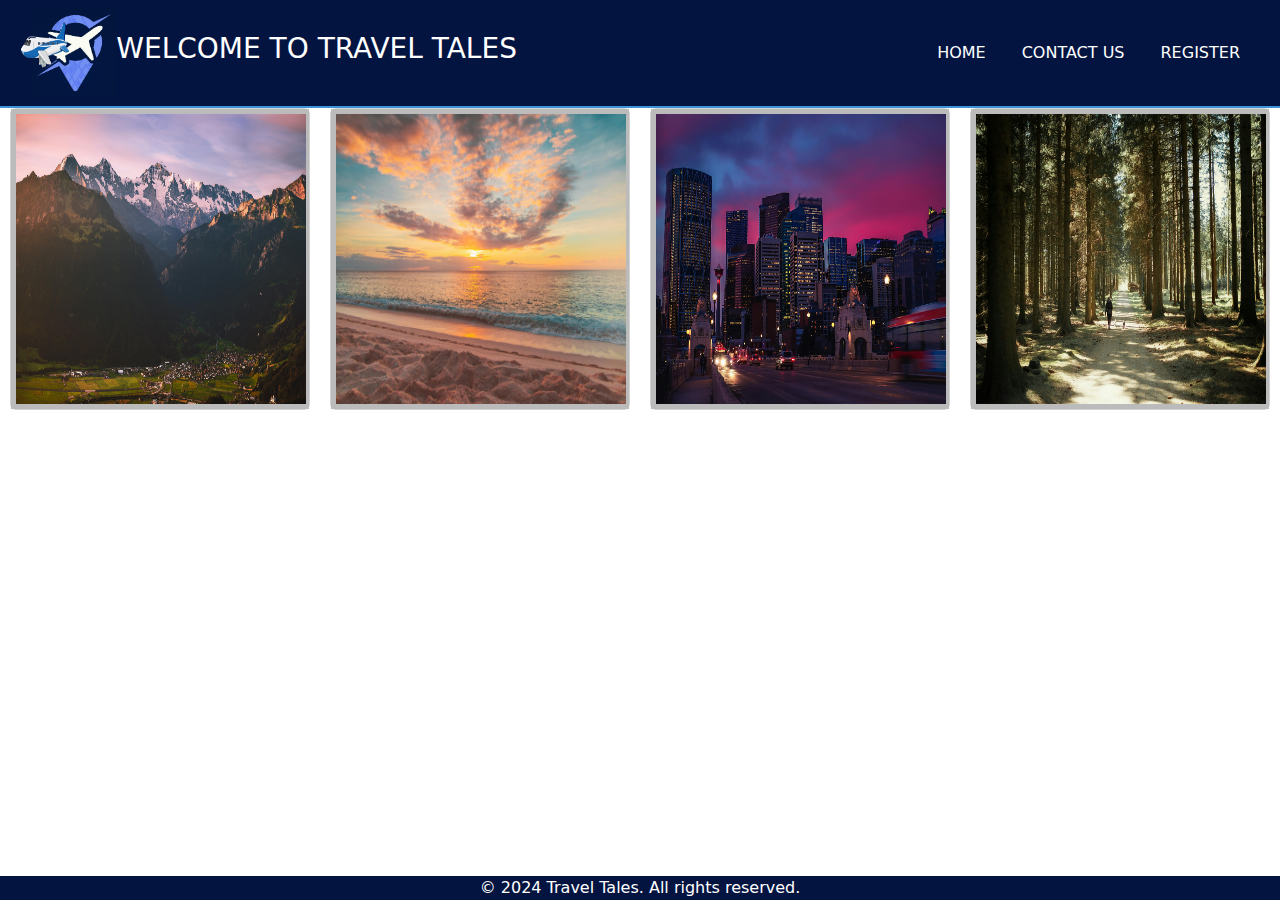
<file: index.html>
<!DOCTYPE html>
<html lang="en">
  <head>
    <meta charset="UTF-8" />
    <meta name="viewport" content="width=device-width, initial-scale=1.0" />
    <title>Travel Tales</title>
    <link rel="stylesheet" href="css/style.css" />
    <script src="js/script.js"></script>
  </head>
  <body>
    <header class="header"></header>
    <main>
      <div class="gallery" id="gallery"></div>
      <br />
      <img id="movingImage" src="images/moving-img.png" alt="Moving Image">
    </main>
    <footer class="footer"></footer>
  </body>
</html>
</file>
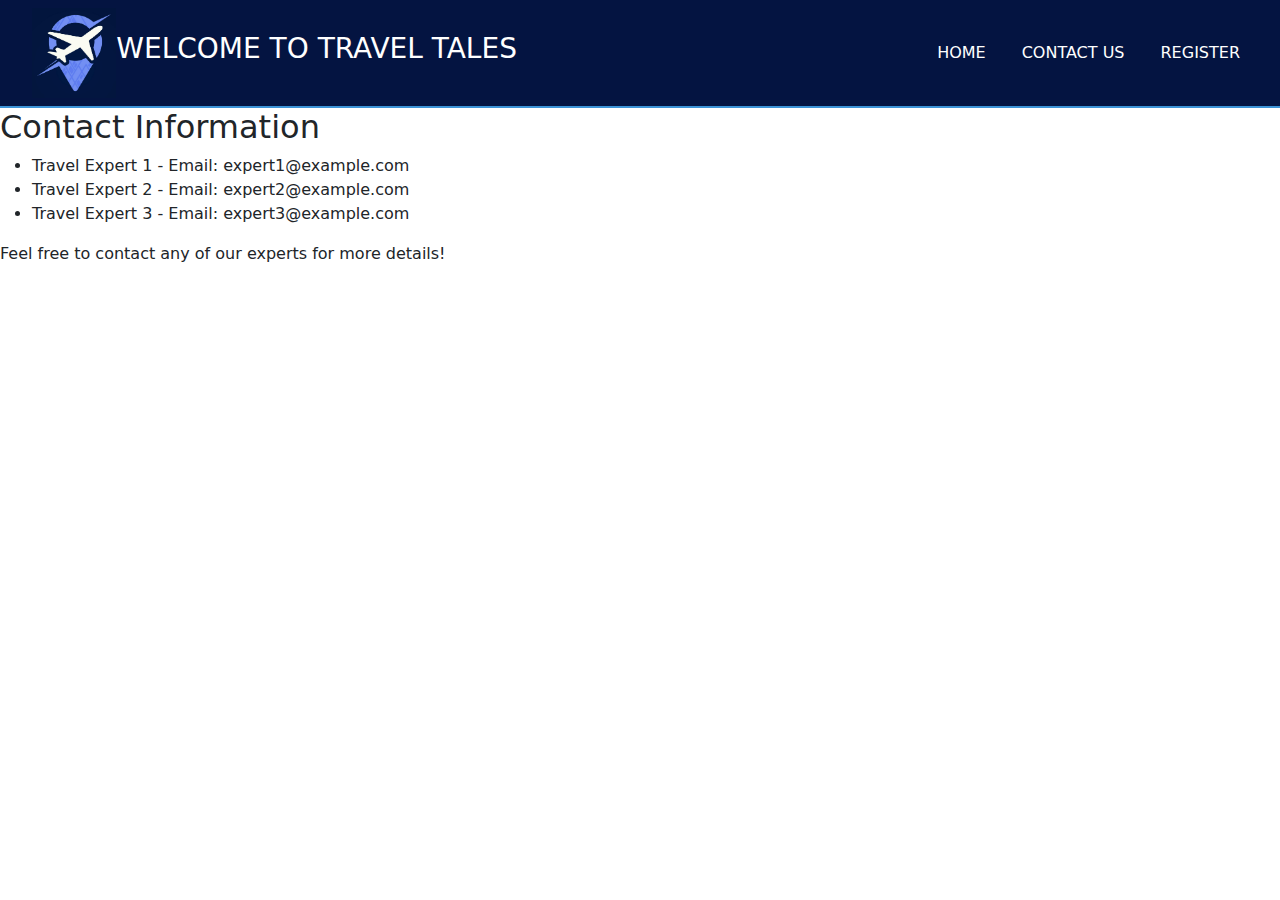
<file: contact.html>
<!DOCTYPE html>
<html lang="en">
  <head>
    <meta charset="UTF-8" />
    <meta name="viewport" content="width=device-width, initial-scale=1.0" />
    <link rel="stylesheet" href="css/style.css" />
    <script src="js/script.js"></script>
    <title>CONTACT US</title>
  </head>
  <body>
    <header class="header"></header>
    <h2>Contact Information</h2>
    <ul>
      <li>Travel Expert 1 - Email: expert1@example.com</li>
      <li>Travel Expert 2 - Email: expert2@example.com</li>
      <li>Travel Expert 3 - Email: expert3@example.com</li>
    </ul>
    <p>Feel free to contact any of our experts for more details!</p>
    <footer class="footer"></footer>
  </body>
</html>
</file>
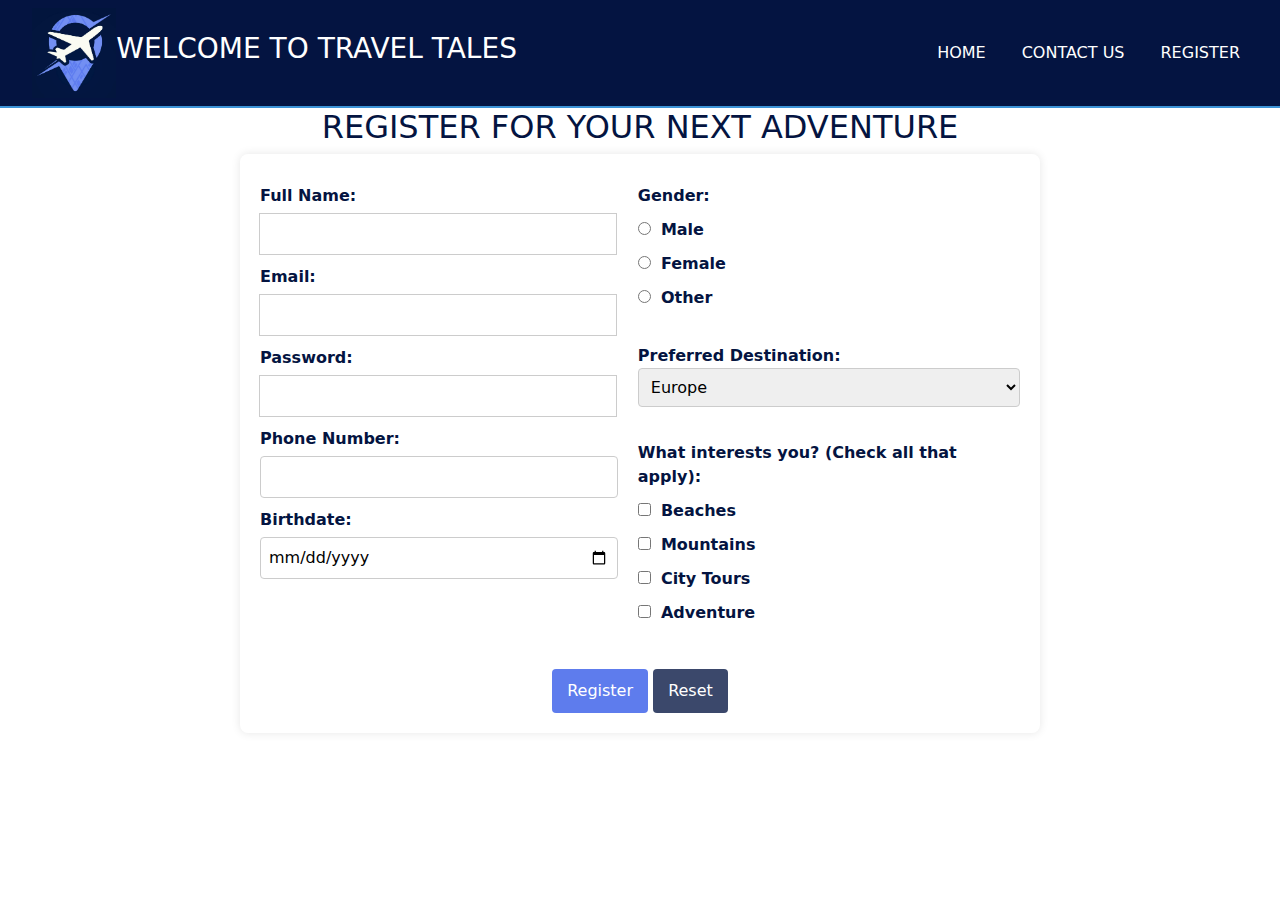
<file: register.html>
<!DOCTYPE html>
<html lang="en">
  <head>
    <meta charset="UTF-8" />
    <meta name="viewport" content="width=device-width, initial-scale=1.0" />
    <title>REGISTRATION</title>
    <link rel="stylesheet" href="css/style.css" />
    <script src="js/script.js"></script>
  </head>
  <body>
    <header class="header"></header>
    <div class="d-flex flex-column align-items-center">
      <h2 style="color: #041441">REGISTER FOR YOUR NEXT ADVENTURE</h2>

      <form
        action=""
        method=""
        class="d-flex flex-column align-items-center"
        id="registrationForm"
        onsubmit="return confirmSubmit(this.event)"
        onreset="return confirmReset()"
      >
        <div class="d-flex form-inputs flex-wrap-wrap justify-content-between">
          <div class="form-column">
            <div class="input-group">
              <label for="name">Full Name:</label>
              <input type="text" id="name" name="name" required />
              <p class="field-desc">
                Enter your full name as it appears on official documents.
              </p>
            </div>

            <div class="input-group">
              <label for="email">Email:</label>
              <input type="email" id="email" name="email" required pattern="^[^@]+@[^@]+\.[^@]+$" />
              <p class="field-desc">
                Enter a valid email address (e.g., example@domain.com).
              </p>
            </div>
            <div class="input-group">
              <label for="password">Password:</label>
              <input type="password" id="password" name="password" required minlength="8" />
              <p class="field-desc">
                Password must be at least 8 characters long and include a number
                and a special character.
              </p>
            </div>

            <label for="phone">Phone Number:</label>
            <input type="tel" id="phone" name="phone" required pattern="[0-9]{10}"/><br />

            <label for="birthdate">Birthdate:</label>
            <input
              type="date"
              id="birthdate"
              name="birthdate"
              required
            /><br /><br />
          </div>
          <div class="form-column">
            <label for="gender">Gender:</label><br />
            <input type="radio" id="male" name="gender" value="Male" />
            <label for="male">Male</label><br />
            <input type="radio" id="female" name="gender" value="Female" />
            <label for="female">Female</label><br />
            <input type="radio" id="other" name="gender" value="Other" />
            <label for="other">Other</label><br /><br />

            <label for="destination">Preferred Destination:</label>
            <select id="destination" name="destination">
              <option value="India">Europe</option>
              <option value="Canada">Asia</option>
              <option value="North America">North America</option>
              <option value="South America">South America</option>
              <option value="Australia">Australia</option>
              <option value="Africa">Africa</option></select
            ><br /><br />

            <label for="interests"
              >What interests you? (Check all that apply):</label
            ><br />
            <input
              type="checkbox"
              id="beaches"
              name="interests"
              value="Beaches"
            />
            <label for="beaches">Beaches</label><br />
            <input
              type="checkbox"
              id="mountains"
              name="interests"
              value="Mountains"
            />
            <label for="mountains">Mountains</label><br />
            <input
              type="checkbox"
              id="city"
              name="interests"
              value="City Tours"
            />
            <label for="city">City Tours</label><br />
            <input
              type="checkbox"
              id="adventure"
              name="interests"
              value="Adventure"
            />
            <label for="adventure">Adventure</label><br />
          </div>
        </div>
        <br />
        <div class="button-container">
          <input type="submit" value="Register" />
          <input
            type="reset"
            style="background-color: #041441c7"
            value="Reset"
          />
        </div>
      </form>
    </div>
    <br /><br />
    <footer class="footer"></footer>
  </body>
</html>
</file>
<file: css/style.css>
/* General Body Styling */

body {
  background-color: white;
  font-family: Arial, sans-serif;
  color: #333;
  margin: 0;
  padding: 0;
}

/* Basic Styling for Header */
header {
  background-color: #041441;
  color: white;
  border-bottom: 2px solid #3c93d6;
  padding: 0px 20px;
}

.header-content {
  display: flex;
  align-items: center;
  justify-content: space-between;
}
.header-h2 {
  color: white;
  font-size: 28px;
}
.header-content img {
  max-width: 100px;
}

/* Navigation Bar */
nav {
  background-color: #041441;
  text-align: center;
}

nav ul {
  list-style-type: none;
  margin: 0;
  padding: 0;
}

nav ul li {
  display: inline-block;
  margin-right: 20px;
}

nav ul li:last-child {
  margin-right: 0;
}

nav ul li a {
  color: white;
  text-decoration: none;
  padding: 10px 15px;
  display: inline-block;
}

nav ul li a:hover {
  background-color: #5e7ced;
  color: white;
  border-radius: 5px;
}

.navbar .nav-link {
  color: white !important;
}

.navbar .nav-link:hover {
  color: white !important;
}

p {
  margin: 0% !important;
}
/* Footer Styling */
footer {
  background-color: #041441;
  color: white;
  text-align: center;
  position: fixed;
  bottom: 0;
  width: 100%;
}

.container-fluid {
  display: flex;
  align-items: center;
  justify-content: space-between;
  background-color: #041441;
}

.header-container {
  display: flex;
  align-items: center;
}

/* Form styling */

body {
  font-family: Arial, sans-serif;
  background-color: #f0f0f0;
}

form {
  background-color: white;
  padding: 20px;
  border-radius: 8px;
  box-shadow: 0 0 10px rgba(0, 0, 0, 0.1);
  margin: 0 auto;

  max-width: 800px;
}

.form-inputs {
  gap: 20px;
}

label {
  display: block;
  margin-top: 10px;
  color: #041441;
  font-weight: bold;
}

input[type="text"],
input[type="email"],
input[type="password"],
input[type="tel"],
input[type="date"],
select {
  width: 100%;
  padding: 8px;
  margin-top: 5px;
  border: 1px solid #ccc;
  border-radius: 4px;
  box-sizing: border-box;
}

input[type="radio"],
input[type="checkbox"] {
  margin-right: 5px;
}

input[type="submit"],
input[type="reset"] {
  background-color: #5e7ced;
  color: white;
  padding: 10px 15px;
  border: none;
  border-radius: 4px;
  cursor: pointer;
  margin-top: 20px;
}

input[type="submit"]:hover {
  background-color: #041441;
}

.field-desc {
  display: none;
  position: absolute;
  left: 100%;
  top: 0;
  width: 200px;
  padding: 10px;
  background-color: #f0f0f0;
  border: 1px solid #ccc;
  border-radius: 5px;
  font-size: 14px;
  z-index: 10;
  margin-left: 10px;
}

.input-group input:focus + .field-desc {
  display: block;
}

select {
  width: 100%;
}

.form-group {
  margin-bottom: 15px;
}

/* Index card styling */

.card {
  width: 300px;
  height: 300px;
}

.gallery {
  display: flex;
  justify-content: space-around;
}

.gallery_img {
  width: 300px;
  height: 300px;
  border-radius: 5px;
  justify-content: center;
  padding: 5px;
}

.description {
  font-size: 14px;
  color: #666;
}

.card-front {
  position: relative;
  background-color: #bbb;
  color: black;
}

.card-back {
  display: none;
  position: absolute;
  width: 300px;
  height: 300px;
  color: white;
}

#movingImage {
  position: absolute;
  width: 50px;
  height: 50px;
  transition: all 0.1s linear;
}
</file>
